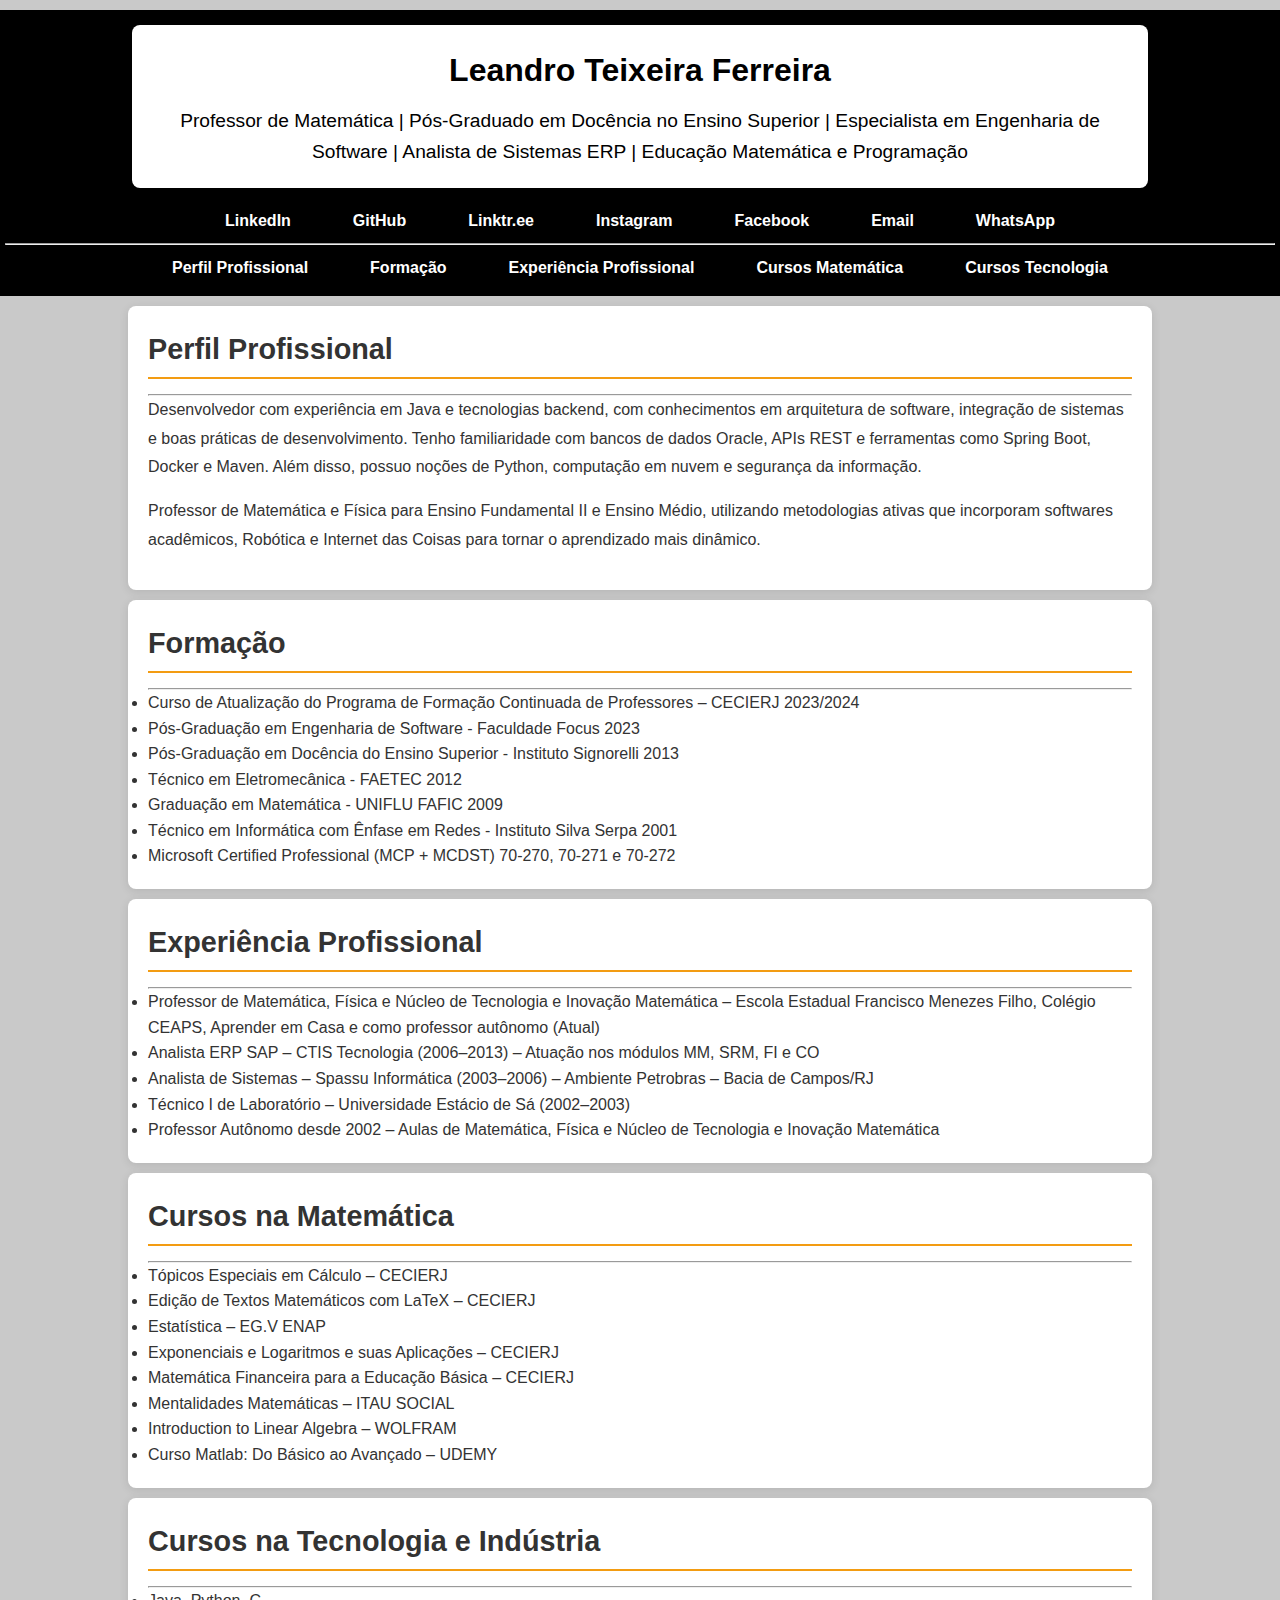
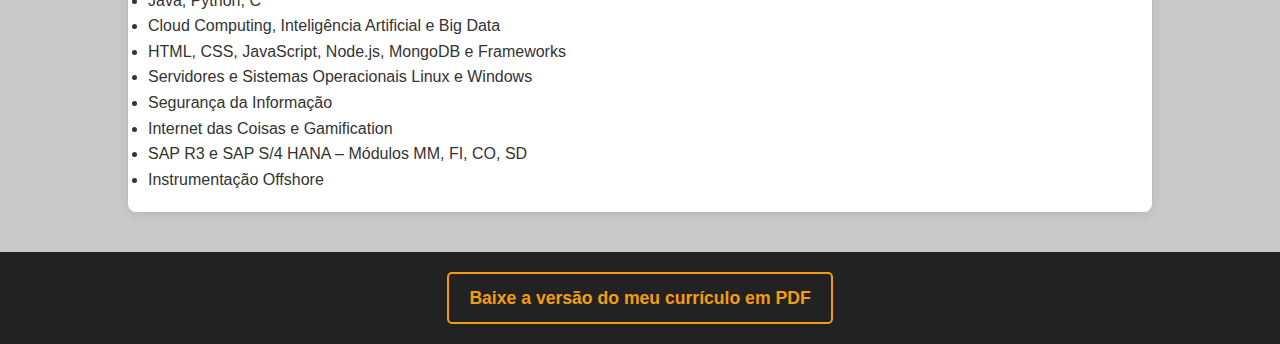
<file: index.html>
<!DOCTYPE html>
<html lang="pt-BR" xmlns:th="http://www.thymeleaf.org" xmlns:layout="http://www.ultraq.net.nz/thymeleaf/layout"
    layout:decorator="layout">

<head>
    <meta charset="UTF-8">
    <meta name="viewport" content="width=device-width, initial-scale=1">
    <meta name="description"
        content="Leandro Teixeira Ferreira - Professor de Matemática, Pós-graduado em Docência no Ensino Superior e especialista em Engenharia de Software.">
    <title>Leandro Teixeira Ferreira</title>
    <link rel="stylesheet" href="css/styles.css">
</head>

<body>
    <header>
        <section>
            <h1>Leandro Teixeira Ferreira</h1>
            <h3>Professor de Matemática | Pós-Graduado em Docência no Ensino Superior | Especialista em Engenharia de
                Software | Analista de Sistemas ERP | Educação Matemática e Programação</h3>
        </section>

        <nav class="contatos">
            <ul>
                <li><a href="https://www.linkedin.com/in/leandroteixeiradev/">LinkedIn</a></li>
                <li><a href="https://github.com/prof-leandro-teixeira">GitHub</a></li>
                <li><a href="https://pnktr.ee/leandro_matematica">Linktr.ee</a></li>
                <li><a href="https://www.instagram.com/leandro_matematica">Instagram</a></li>
                <li><a href="https://www.facebook.com/leandromatematicabh/">Facebook</a></li>
                <li><a href="mailto:leandro_prof@yahoo.com">Email</a></li>
                <li><a href="https://wa.me/553194060473">WhatsApp</a></li>
            </ul>
        </nav>
        <hr>
        <nav class="menu">
            <ul>
                <li><a href="#perfil">Perfil Profissional</a></li>
                <li><a href="#formacao">Formação</a></li>
                <li><a href="#experiencia">Experiência Profissional</a></li>
                <li><a href="#matematica">Cursos Matemática</a></li>
                <li><a href="#tecnologia">Cursos Tecnologia</a></li>
            </ul>
        </nav>
    </header>

    <main>
        <section id="perfil">
            <h2>Perfil Profissional</h2>
            <hr>
            <p>Desenvolvedor com experiência em Java e tecnologias backend, com conhecimentos em arquitetura de
                software, integração de sistemas e boas práticas de desenvolvimento. Tenho familiaridade com bancos de
                dados Oracle, APIs REST e ferramentas como Spring Boot, Docker e Maven. Além disso, possuo noções de
                Python, computação em nuvem e segurança da informação.</p>
            <p>Professor de Matemática e Física para Ensino Fundamental II e Ensino Médio, utilizando metodologias
                ativas que incorporam softwares acadêmicos, Robótica e Internet das Coisas para tornar o aprendizado
                mais dinâmico.</p>
        </section>

        <section id="formacao">
            <h2>Formação</h2>
            <hr>
            <ul>
                <li>Curso de Atualização do Programa de Formação Continuada de Professores – CECIERJ 2023/2024</li>
                <li>Pós-Graduação em Engenharia de Software - Faculdade Focus 2023</li>
                <li>Pós-Graduação em Docência do Ensino Superior - Instituto Signorelli 2013</li>
                <li>Técnico em Eletromecânica - FAETEC 2012</li>
                <li>Graduação em Matemática - UNIFLU FAFIC 2009</li>
                <li>Técnico em Informática com Ênfase em Redes - Instituto Silva Serpa 2001</li>
                <li>Microsoft Certified Professional (MCP + MCDST) 70-270, 70-271 e 70-272</li>
            </ul>
        </section>

        <section id="experiencia">
            <h2>Experiência Profissional</h2>
            <hr>
            <ul>
                <li>Professor de Matemática, Física e Núcleo de Tecnologia e Inovação Matemática – Escola Estadual
                    Francisco Menezes Filho, Colégio CEAPS, Aprender em Casa e como professor autônomo (Atual)</li>
                <li>Analista ERP SAP – CTIS Tecnologia (2006–2013) – Atuação nos módulos MM, SRM, FI e CO</li>
                <li>Analista de Sistemas – Spassu Informática (2003–2006) – Ambiente Petrobras – Bacia de Campos/RJ</li>
                <li>Técnico I de Laboratório – Universidade Estácio de Sá (2002–2003)</li>
                <li>Professor Autônomo desde 2002 – Aulas de Matemática, Física e Núcleo de Tecnologia e Inovação
                    Matemática</li>
            </ul>
        </section>

        <section id="matematica">
            <h2>Cursos na Matemática</h2>
            <hr>
            <ul>
                <li>Tópicos Especiais em Cálculo – CECIERJ</li>
                <li>Edição de Textos Matemáticos com LaTeX – CECIERJ</li>
                <li>Estatística – EG.V ENAP</li>
                <li>Exponenciais e Logaritmos e suas Aplicações – CECIERJ</li>
                <li>Matemática Financeira para a Educação Básica – CECIERJ</li>
                <li>Mentalidades Matemáticas – ITAU SOCIAL</li>
                <li>Introduction to Linear Algebra – WOLFRAM</li>
                <li>Curso Matlab: Do Básico ao Avançado – UDEMY</li>
            </ul>
        </section>

        <section id="tecnologia">
            <h2>Cursos na Tecnologia e Indústria</h2>
            <hr>
            <ul>
                <li>Java, Python, C</li>
                <li>Cloud Computing, Inteligência Artificial e Big Data</li>
                <li>HTML, CSS, JavaScript, Node.js, MongoDB e Frameworks</li>
                <li>Servidores e Sistemas Operacionais Linux e Windows</li>
                <li>Segurança da Informação</li>
                <li>Internet das Coisas e Gamification</li>
                <li>SAP R3 e SAP S/4 HANA – Módulos MM, FI, CO, SD</li>
                <li>Instrumentação Offshore</li>
            </ul>
        </section>
    </main>

    <footer>
        <div>
            <a href="pdf/curriculo.pdf" class="nav__link">Baixe a versão do meu currículo em PDF</a>
        </div>
    </footer>
</body>

</html>
</file>
<file: css/styles.css>
/* Reset geral */
* {
    margin: 0;
    padding: 0;
    box-sizing: border-box;
}

/* Corpo da página */
body {
    font-family: Arial, sans-serif;
    line-height: 1.6;
    background-color: #c9c9c9;
    color: #333;
    padding-top: 10px;
}

/* Cabeçalho principal */
header {
    background-color: #000;
    color: #000;
    padding: 5px;
    text-align: center;
}

header h1 {
    margin-bottom: 10px;
}

header h3 {
    font-size: 1.2rem;
    font-weight: normal;
}

/* Estilos para menus */
.contatos ul,
.menu ul {
    display: flex;
    flex-wrap: wrap;
    justify-content: center;
    list-style: none;
    padding: 0;
    margin: 0;
}

.contatos li,
.menu li {
    margin: 10px 15px;
    list-style: none;
}

.contatos a,
.menu a {
    color: #fff;
    text-decoration: none;
    font-weight: bold;
    padding: 8px 15px;
    border: 1px solid transparent;
    border-radius: 5px;
    transition: background-color 0.3s, border-color 0.3s;
}

.contatos a:hover,
.menu a:hover {
    background-color: #f39c12;
    border-color: #f39c12;
    color: #fff;
}

/* Seções principais */
section {
    margin: 10px auto;
    width: 80%;
    max-width: 1100px;
    padding: 20px;
    background-color: #fff;
    border-radius: 8px;
    box-shadow: 0 2px 10px rgba(0, 0, 0, 0.1);
}

h2 {
    font-size: 1.8rem;
    margin-bottom: 15px;
    color: #333;
    border-bottom: 2px solid #f39c12;
    padding-bottom: 5px;
}

section p {
    margin-bottom: 15px;
    font-size: 1rem;
    line-height: 1.8;
}

/* Link para download do currículo */
.nav__link {
    color: #f39c12;
    font-size: 1.1rem;
    font-weight: bold;
    text-decoration: none;
    border: 2px solid #f39c12;
    padding: 10px 20px;
    border-radius: 5px;
    display: inline-block;
    transition: background-color 0.3s, color 0.3s;
}

.nav__link:hover {
    background-color: #f39c12;
    color: #fff;
}

/* Rodapé */
footer {
    text-align: center;
    padding: 20px;
    background-color: #222;
    color: #fff;
    margin-top: 40px;
}

/* Estilos responsivos */
@media (max-width: 768px) {

    .menu ul,
    .contatos ul {
        flex-direction: column;
        gap: 10px;
    }

    section {
        width: 95%;
    }
}
</file>
